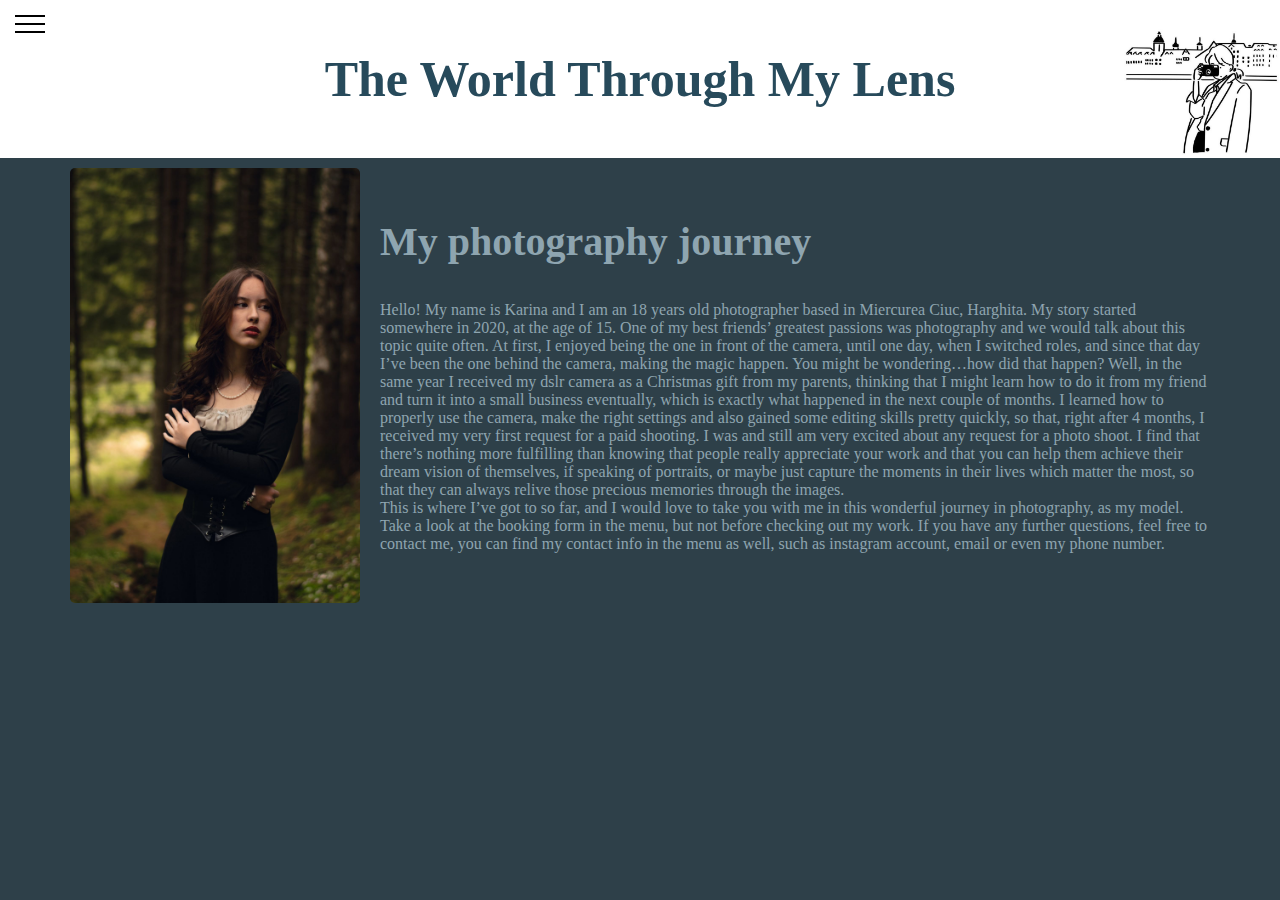
<file: about.html>
<!DOCTYPE html>
<html>
<head>
  <title>About Me</title>
  <link rel="stylesheet" type="text/css" href="styles.css">
  <style>
    .profile-container {
      display: flex;
      align-items: center;
    }

    .profile-image {
      width: 290px; 
      height: auto;
      border-radius: 5px;
      margin-top: 10px;
      margin-bottom: 10px;
      margin-right: 20px; 
      margin-left: 70px;
    }

    .about-me-text {
      flex: 1; 
      margin-right: 70px; 
      
    }
    .about-me-text h2 {
      font-family: "Lucida Calligraphy"; 
      font-size: 40px;
      color: rgb(142, 165, 176);
    }
    .about-me-text p {
      font-family: "Lucida Calligraphy"; 
      font-size: 16px;
      color: rgb(142, 165, 176);
    }
  </style>
</head>
<body>
  <header>
    <div class="menu-toggle">
      <span></span>
      <span></span>
      <span></span>
    </div>
    <nav class="menu">
      <ul>
        <li><a href="index.html">Main Page</a></li>
        <li><a href="about.html">About Me</a></li>
        <li><a href="contact.html">Contact</a></li>
        <li><a href="booking.html">Book a Session</a></li>
      </ul>
    </nav>
    <h1>The World Through My Lens</h1>
  </header>

  <div class="profile-container">
    <img src="profil.jpg" alt="Profile Image" class="profile-image">
    <div class="about-me-text">
      <br>
      <br>
      <h2>My photography journey</h2>
      <br>
      <br>
      <p>Hello! My name is Karina and I am an 18 years old photographer based in Miercurea Ciuc, Harghita. My story started somewhere in 2020, at the age of 15. One of my best friends’ greatest passions was photography and we would talk about this topic quite often. At first, I enjoyed being the one in front of the camera, until one day, when I switched roles, and since that day I’ve been the one behind the camera, making the magic happen. You might be wondering…how did that happen? Well, in the same year I received my dslr camera as a Christmas gift from my parents, thinking that I might learn how to do it from my friend and turn it into a small business eventually, which is exactly what happened in the next couple of months. I learned how to properly use the camera, make the right settings and also gained some editing skills pretty quickly, so that, right after 4 months, I received my very first request for a paid shooting. I was and still am very excited about any request for a photo shoot. I find that there’s nothing more fulfilling than knowing that people really appreciate your work and that you can help them achieve their dream vision of themselves, if speaking of portraits, or maybe just capture the moments in their lives which matter the most, so that they can always relive those precious memories through the images.
      </p>
      <p>This is where I’ve got to so far, and I would love to take you with me in this wonderful journey in photography, as my model. Take a look at the booking form in the menu, but not before checking out my work. If you have any further questions, feel free to contact me, you can find my contact info in the menu as well, such as instagram account, email or even my phone number.</p>
      <br>
      <br>
    </div>
  </div>

  <script src="script.js"></script>
</body>
</html>
</file>
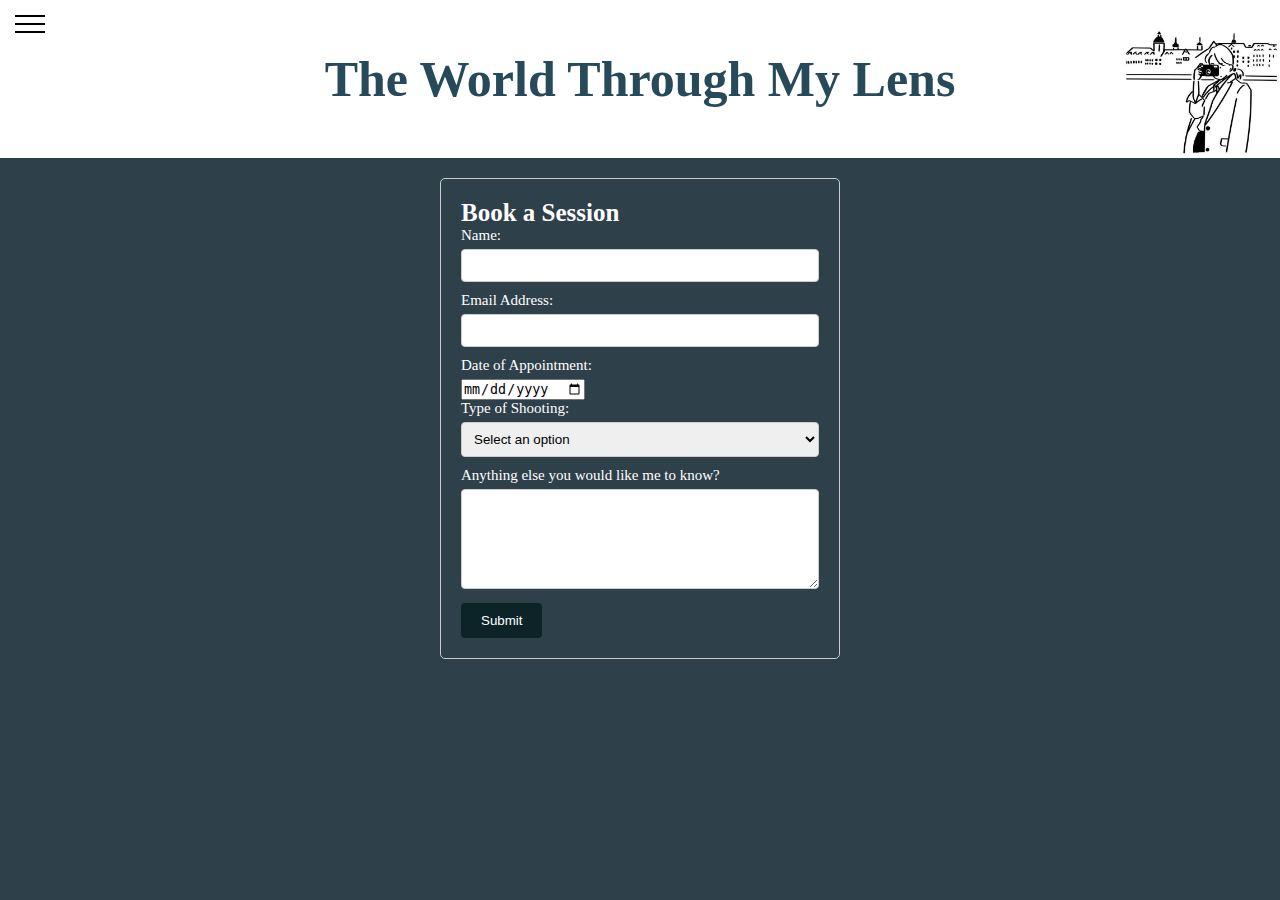
<file: booking.html>
<!DOCTYPE html>
<html>
<head>
  <title>Book a Session</title>
  <link rel="stylesheet" type="text/css" href="styles.css">
  <style>
    .form-container {
      max-width: 400px;
      margin: 20px auto;
      padding: 20px;
      border: 1px solid #ccc;
      border-radius: 5px;
    }

    .form-container h2 {
        color: white;
        font-family: "Lucida Calligraphy";
        font-size: 25px;
    }

    .form-container label {
        color: white;
        font-family: "New Courier";
        font-size: 15px;
    }

    .form-container label {
      display: block;
      margin-bottom: 5px;
    }

    .form-container input[type="text"],
    .form-container input[type="email"],
    .form-container select,
    .form-container textarea {
      width: 100%;
      padding: 8px;
      margin-bottom: 10px;
      border: 1px solid #ccc;
      border-radius: 4px;
      box-sizing: border-box;
    }

    .form-container textarea {
      height: 100px;
    }

    .form-container input[type="submit"] {
      background-color: #0c2327;
      color: white;
      padding: 10px 20px;
      border: none;
      border-radius: 4px;
      cursor: pointer;
    }
  </style>
  <script>
    function showConfirmation() {
      alert("Now you are one step closer to your dream photoshoot!");
    }
  </script>
</head>
<body>
  <header>
    <div class="menu-toggle">
      <span></span>
      <span></span>
      <span></span>
    </div>
    <nav class="menu">
      <ul>
        <li><a href="index.html">Main Page</a></li>
        <li><a href="about.html">About Me</a></li>
        <li><a href="contact.html">Contact</a></li>
        <li><a href="booking.html">Book a Session</a></li>
      </ul>
    </nav>
    <h1>The World Through My Lens</h1>
  </header>

  <div class="form-container">
    <h2>Book a Session</h2>
    <form onsubmit="showConfirmation()">
      <label for="name">Name:</label>
      <input type="text" id="name" name="name" required>

      <label for="email">Email Address:</label>
      <input type="email" id="email" name="email" required>

      <label for="date">Date of Appointment:</label>
      <input type="date" id="date" name="date" required>

      <label for="type">Type of Shooting:</label>
      <select id="type" name="type" required>
        <option value="" disabled selected>Select an option</option>
        <option value="portraits">Portraits</option>
        <option value="sports">Sports</option>
        <option value="event">Event</option>
      </select>

      <label for="additional-info">Anything else you would like me to know?</label>
      <textarea id="additional-info" name="additional-info" maxlength="300"></textarea>

      <input type="submit" value="Submit">
    </form>
  </div>

  <script src="script.js"></script>
</body>
</html>
</file>
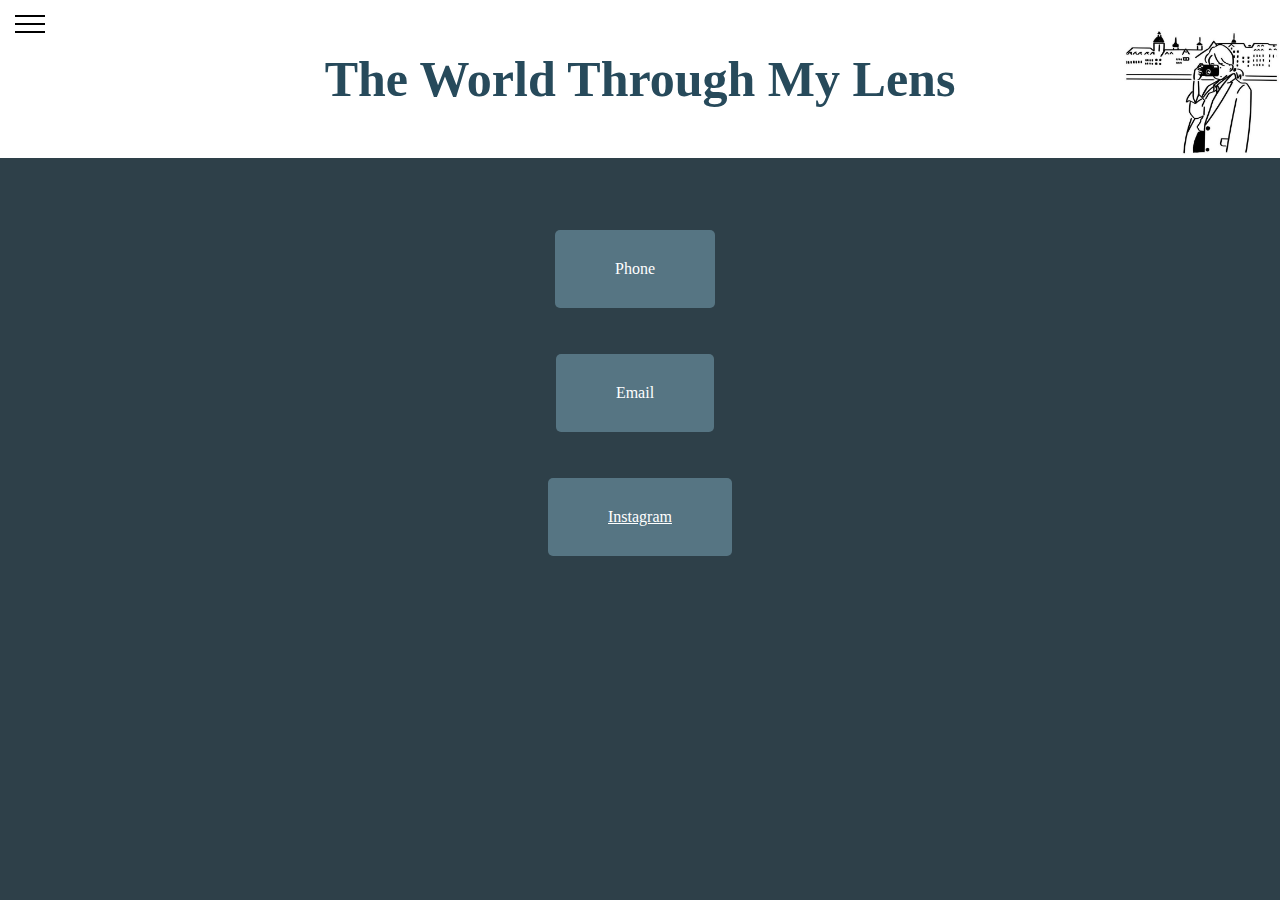
<file: contact.html>
<!DOCTYPE html>
<html>
<head>
  <title>Contact</title>
  <link rel="stylesheet" type="text/css" href="styles.css">
  <style>

    .contact-buttons {
      display: flex;
      flex-direction: column;
      align-items: center;
    }

    .button-container {
      display: flex;
      align-items: center;
      margin-bottom: 10px;
    }

    .contact-button {
      display: inline-block;
      padding: 30px 60px;
      background-color: #5a7a89e7;
      color: #ffffff;
      border: none;
      border-radius: 5px;
      font-size: 16px;
      transition: transform 0.3s ease;
      margin-right: 10px;
      font-family: "Lucida Calligraphy";
    }

    .contact-button:last-child {
      margin-right: 0;
    }

    .contact-button:hover {
      transform: scale(1.1);
    }

    .slide-content {
      display: none;
      position: absolute;
      background-color:#5a7a89e7;
      padding: 10px;
      border-radius: 5px;
      z-index: 1;
      text-align: center;
      transition: all 0.3s ease; 
      right: 0;
      transform: translateX(100%);
      font-family: 'Comic Sans MS';
      color: #ffffff;
    }

    .slide-content.active {
      display: block;
      transform: translateX(0);
    }
</style>
</head>
<body>
  <header>
    <div class="menu-toggle">
      <span></span>
      <span></span>
      <span></span>
    </div>
    <nav class="menu">
      <ul>
        <li><a href="index.html">Main Page</a></li>
        <li><a href="about.html">About Me</a></li>
        <li><a href="contact.html">Contact</a></li>
        <li><a href="booking.html">Book a Session</a></li>
      </ul>
    </nav>
    <h1>The World Through My Lens</h1>
  </header>

  <div class="contact-buttons">
    <br>
    <br>
    <br>
    <br>
    <div class="button-container">
      <button class="contact-button" onclick="toggleSlide('phone')">Phone</button>
      <div class="slide-content" id="phone-slide">
        <p>0742 496 910</p>
      </div>
    </div>
    <br>
    <br>
    <div class="button-container">
      <button class="contact-button" onclick="toggleSlide('email')">Email</button>
      <div class="slide-content" id="email-slide">
        <p>karinaconstandache12@gmail.com</p>
      </div>
    </div>
    <br>
    <br>
    <a href="https://www.instagram.com/constandachekarina.jpg" target="_blank" class="contact-button">
      Instagram
    </a>
  </div>

  <script src="script.js"></script>
  <script>
    function toggleSlide(type) {
    const slideContent = document.getElementById(type + '-slide');
    const button = document.querySelector(`button[onclick="toggleSlide('${type}')"]`);
    slideContent.classList.toggle('active');
    button.classList.toggle('active');

    if (slideContent.classList.contains('active')) {
    slideContent.style.right = button.offsetWidth + 'px';
    }
  }
  </script>
</body>
</html>
</file>
<file: styles.css>
* {
    margin: 0;
    padding: 0;
    box-sizing: border-box;
  }
  
  body {
    font-family: Arial, sans-serif;
    background-color: #182c36e7;
  }
  
  header {
    background-color: #ffffff;
    background-image: url('portrete/camera2.jpg');
    background-size: contain;
    background-position: right;
    background-repeat: no-repeat;
    color:#274a5b;
    padding: 50px;
  }
  
  h1 {
    font-size: 50px;
    text-align: center;
    font-family: 'Lucida Handwriting';
  }
  
  main {
    max-width: 1200px;
    margin: 20px auto;
    display: grid;
    grid-template-rows: repeat(4, 1fr);
    grid-template-columns: repeat(3, 1fr);
    grid-gap: 20px;
  }
  
  .grid {
    position: relative;
    overflow: hidden;
    height: 0;
    padding-bottom: 100%; 
  }
  
  .grid-content {
    position: absolute;
    top: 0;
    left: 0;
    width: 100%;
    height: 100%;
    background-size: cover;
    background-position: center;
  }
  
  #grid1 .grid-content {
    background-image: url('portrete/portret1.jpg');
  }
  
  #grid2 .grid-content {
    background-image: url('sport/sport1.jpg');
  }
  
  #grid3 .grid-content {
    background-image: url('evenimente/event1.jpg');
  }
  #grid4 .grid-content {
    background-image: url('portrete/portret2.jpg');
  }
  #grid5 .grid-content {
    background-image: url('portrete/portret3.jpg');
  }
  #grid6 .grid-content {
    background-image: url('portrete/portret4.jpg');
  }
  #grid7 .grid-content {
    background-image: url('portrete/portret5.jpg');
  }
  #grid8 .grid-content {
    background-image: url('portrete/portret6.jpg');
  }
  #grid9 .grid-content {
    background-image: url('portrete/portret7.jpg');
  }
  #grid10 .grid-content {
    background-image: url('portrete/portret1.jpg');
  }
  #grid11 .grid-content {
    background-image: url('portrete/portret9.jpg');
  }
  #grid12 .grid-content {
    background-image: url('portrete/portret10.jpg');
  }
  #grid13 .grid-content {
    background-image: url('portrete/portret11.jpg');
  }
  #grid14 .grid-content {
    background-image: url('portrete/portret12.jpg');
  }
  #grid15 .grid-content {
    background-image: url('portrete/portret13.jpg');
  }

  #grid04 .grid-content {
    background-image: url('sport/sport1.jpg');
  }
  #grid05 .grid-content {
    background-image: url('sport/sport2.jpg');
  }
  #grid06 .grid-content {
    background-image: url('sport/sport3.jpg');
  }
  #grid07 .grid-content {
    background-image: url('sport/sport4.jpg');
  }
  #grid08 .grid-content {
    background-image: url('sport/sport5.jpg');
  }
  #grid09 .grid-content {
    background-image: url('sport/sport6.jpg');
  }
  #grid010 .grid-content {
    background-image: url('sport/sport7.jpg');
  }
  #grid011 .grid-content {
    background-image: url('sport/sport8.jpg');
  }
  #grid012 .grid-content {
    background-image: url('sport/sport9.jpg');
  }
  #grid013 .grid-content {
    background-image: url('sport/sport10.jpg');
  }
  #grid014 .grid-content {
    background-image: url('sport/sport11.jpg');
  }
  #grid015 .grid-content {
    background-image: url('sport/sport12.jpg');
  }

  #grid004 .grid-content {
    background-image: url('evenimente/event1.jpg');
  }
  #grid005 .grid-content {
    background-image: url('evenimente/event2.jpg');
  }
  #grid006 .grid-content {
    background-image: url('evenimente/event3.jpg');
  }
  #grid007 .grid-content {
    background-image: url('evenimente/event4.jpg');
  }
  #grid008 .grid-content {
    background-image: url('evenimente/event5.jpg');
  }
  #grid009 .grid-content {
    background-image: url('evenimente/event6.jpg');
  }
  #grid0010 .grid-content {
    background-image: url('evenimente/event7.jpg');
  }
  #grid0011 .grid-content {
    background-image: url('evenimente/event8.jpg');
  }
  #grid0012 .grid-content {
    background-image: url('evenimente/event9.jpg');
  }
  #grid0013 .grid-content {
    background-image: url('evenimente/event10.jpg');
  }
  #grid0014 .grid-content {
    background-image: url('evenimente/event11.jpg');
  }
  #grid0015 .grid-content {
    background-image: url('evenimente/event12.jpg');
  }
  
  header {
    position: relative;
  }
  
  .menu-toggle {
    position: absolute;
    top: 15px;
    left: 15px;
    width: 30px;
    height: 30px;
    cursor: pointer;
    z-index: 999;
  }
  
  .menu-toggle span {
    display: block;
    width: 100%;
    height: 2px;
    background-color: #000;
    margin-bottom: 6px;
    transition: transform 0.3s ease;
  }
  
  .menu-toggle.active span {
    transform: rotate(45deg);
  }
  
  .menu-toggle.active span:nth-child(2) {
    opacity: 0;
  }
  
  .menu-toggle.active span:nth-child(3) {
    transform: rotate(-45deg);
  }
  
  .menu {
    position: absolute;
    top: 0;
    left: 0;
    width: 100%;
    height: 100%;
    background-color: #fff;
    transform: translateX(-100%);
    transition: transform 0.3s ease;
    z-index: 998;
  }
  
  .menu ul {
    list-style: none;
    padding: 20px;
  }
  
  .menu li {
    margin-bottom: 10px;
  }
  
  .menu a {
    text-decoration: none;
    color: #000;
    font-weight: bold;
    padding-left: 20px; 
  }

.menu-toggle.active span {
  background-color: #fff;
}

.menu.active {
  transform: translateX(0);
}

header {
  position: relative;
}

.menu-toggle {
  position: absolute;
  top: 15px;
  left: 15px;
  width: 30px;
  height: 30px;
  cursor: pointer;
  z-index: 999;
}

.menu-toggle span {
  display: block;
  width: 100%;
  height: 2px;
  background-color: #000;
  margin-bottom: 6px;
  transition: transform 0.3s ease;
}

.menu-toggle.active span {
  transform: rotate(45deg);
}

.menu-toggle.active span:nth-child(2) {
  opacity: 0;
}

.menu-toggle.active span:nth-child(3) {
  transform: rotate(-45deg);
}

.menu {
  position: absolute;
  top: 0;
  left: 0;
  width: 100%;
  height: 100%;
  background-color: #fff;
  transform: translateX(-100%);
  transition: transform 0.3s ease;
  z-index: 998;
}

.menu ul {
  list-style: none;
  padding: 20px;
}

.menu li {
  margin-bottom: 10px;
}

.menu a {
  text-decoration: none;
  color: #000;
  font-weight: bold;
  padding-left: 20px; 
}
</file>
